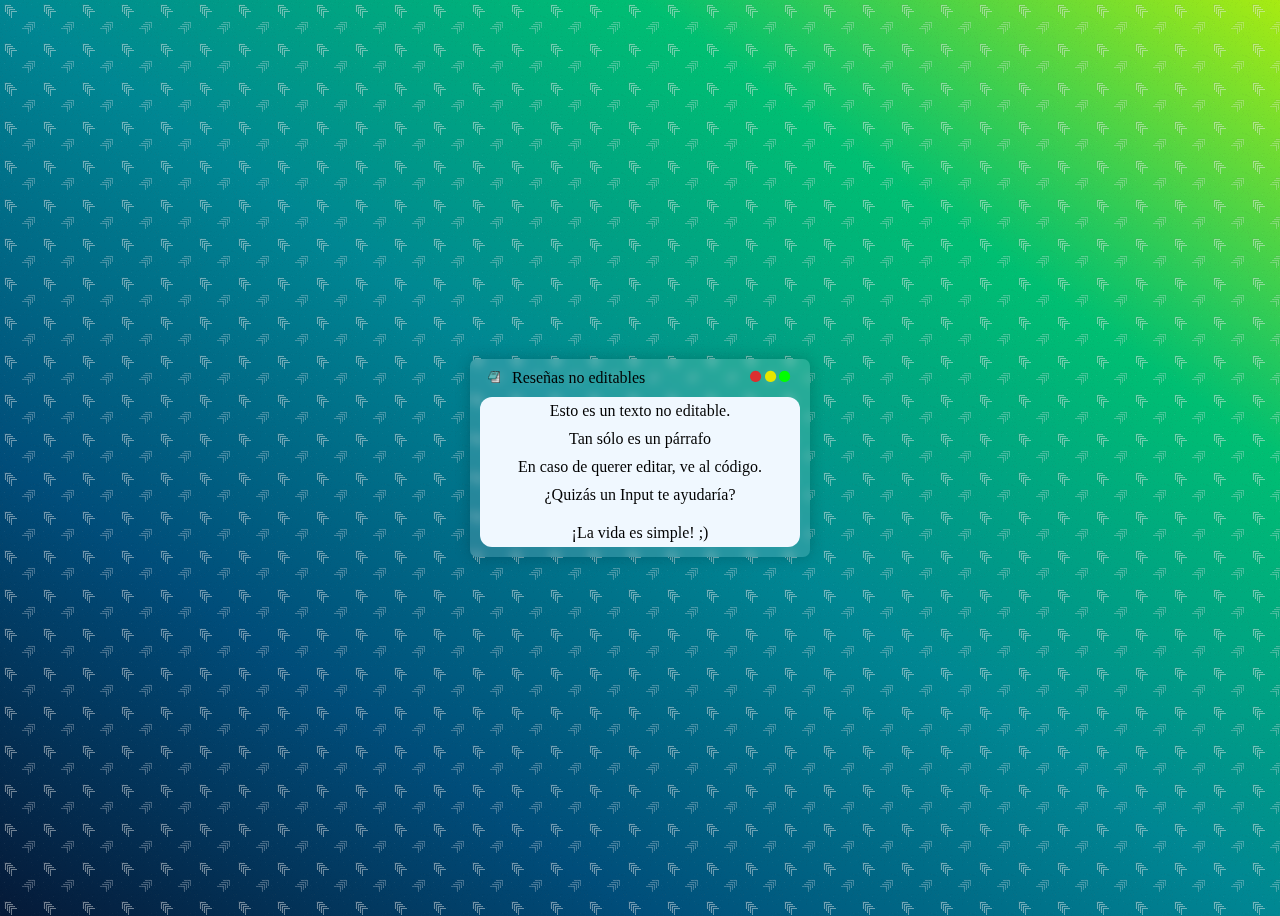
<file: index.html>
<!DOCTYPE html>
<html lang="es">
<head>
  <meta charset="UTF-8">
  <meta http-equiv="X-UA-Compatible" content="IE=edge">
  <meta name="viewport" content="width=device-width, initial-scale=1.0">
  <link rel="shortcut icon" href="bloc-icon.png" type="image/x-icon">
  <link href="https://cdnjs.cloudflare.com/ajax/libs/font-awesome/4.7.0/css/font-awesome.css" rel="stylesheet">
  <link rel="stylesheet" href="style.css">
  <title>Bloc de notas</title>
</head>
<body>
  <main>
    <section class="container">
      <article class="top-bar">
        <span>
          &nbsp;
          <img src="bloc-icon.png" alt="bloc-icon" width="12" height="12">
          &nbsp; Reseñas no editables
        </span>&nbsp;
        <span class="close-min-max-btns">
          <i onclick="document.getElementsByClassName('container')[0].style.display = 'none'"
          class="fa fa-circle text-red" aria-hidden="true"></i>
          <i onclick="document.getElementsByClassName('container')[0].style.display = 'none'"
          class="fa fa-circle text-yellow" aria-hidden="true"></i>
          <i onclick="document.getElementsByClassName('container')[0].style.display = 'none'"
          class="fa fa-circle text-green" aria-hidden="true"></i>
          </span>
      </article>
      <article class="white-bg round-borders">
        <p class="review">Esto es un texto no editable.</p>
        <p class="review">Tan sólo es un párrafo</p>
        <p class="review">En caso de querer editar, ve al código.</p>
        <p class="review">¿Quizás un Input te ayudaría?</p>
        <p class="review"></p>
        <p class="review">¡La vida es simple! ;)</p>
      </article>
    </section>
  </main>
</body>
</html>
</file>
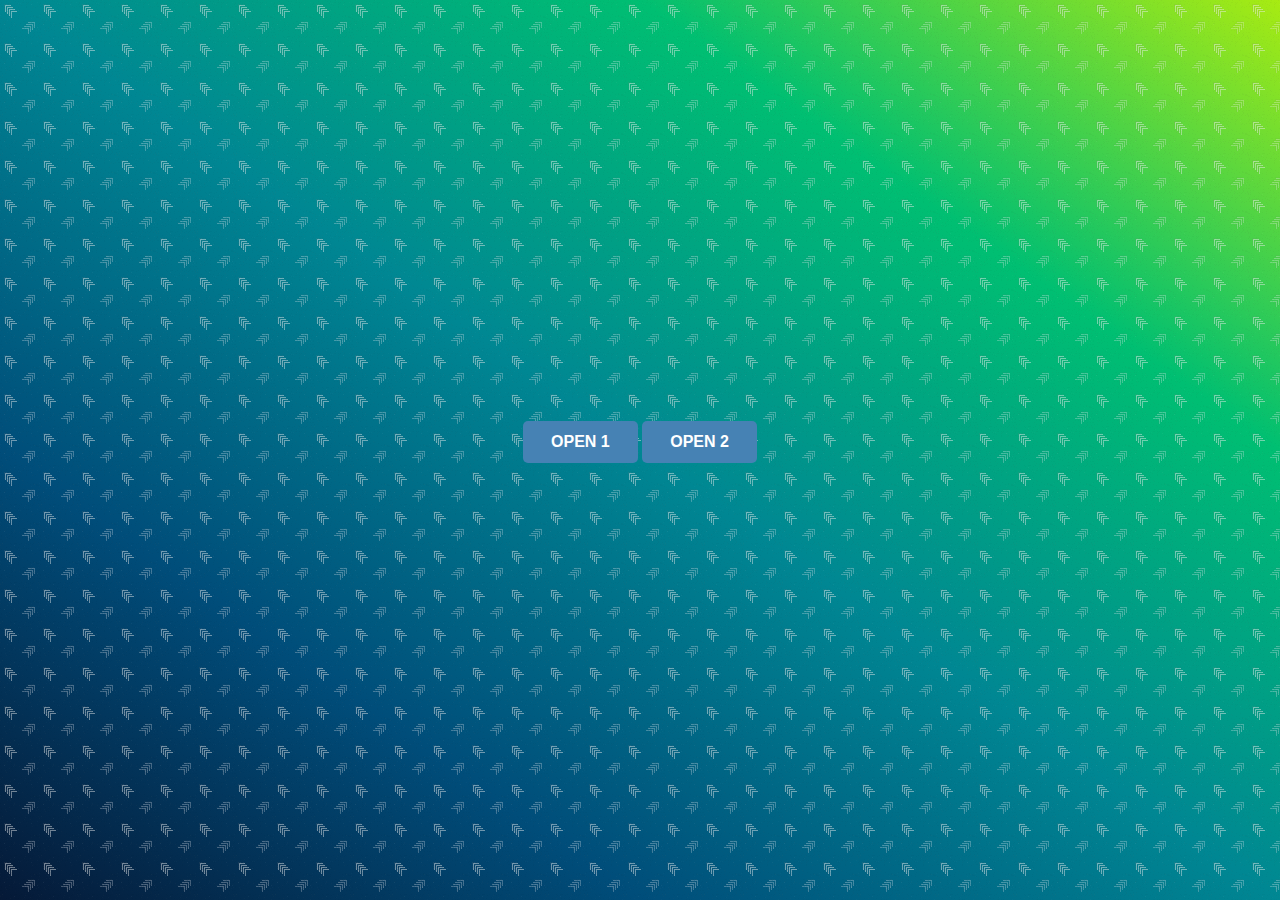
<file: modal.html>
<!DOCTYPE html>
<html lang="en">
<head>
  <meta charset="UTF-8">
  <meta http-equiv="X-UA-Compatible" content="IE=edge">
  <meta name="viewport" content="width=device-width, initial-scale=1.0">
  <title>AERO EFFECT - MODAL</title>
  <link href="https://cdnjs.cloudflare.com/ajax/libs/font-awesome/4.7.0/css/font-awesome.css" rel="stylesheet">
  <link rel="stylesheet" href="src/css/style.css">
</head>
<body>

  <div class="btn-group">
    <button type="button" class="open-modal" data-open="modal1">
      OPEN 1
    </button>
    <button type="button" class="open-modal" data-open="modal2">
      OPEN 2
    </button>
  </div>

  <div class="modal" id="modal1" data-animation="slideInOutLeft">
    <div class="modal-dialog aeroContent">
      <header class="modal-header">
        <span>
          &nbsp;
          <img src="src/img/bloc-icon.png" alt="bloc-icon" width="12" height="12">
          &nbsp; Reseñas no editables
        </span>
        <button class="close-modal" aria-label="close modal" data-close>
          <i class="fa fa-circle text-red"></i>
          <i class="fa fa-circle text-yellow" aria-hidden="true"></i>
          <i class="fa fa-circle text-green" aria-hidden="true"></i>
        </button>
      </header>
      <section class="modal-content">
        <p>Lorem ipsum dolor sit amet consectetur adipisicing elit. Quo repellendus reprehenderit accusamus totam ratione! Nesciunt, nemo dolorum recusandae ad ex nam similique dolorem ab perspiciatis qui. Facere, dignissimos. Nemo, ea.</p>
        <p>Nor again is there anyone who loves or pursues or desires to obtain pain of itself, because it is pain, but because occasionally circumstances occur in which toil and pain can procure him some great pleasure. To take a trivial example, which of us ever undertakes laborious physical exercise, except to obtain some advantage from it? But who has any right to find fault with a man who chooses to enjoy a pleasure that has no annoying consequences, or one who avoids a pain that produces no resultant pleasure</p>
        <p>Nullam vitae enim vel diam elementum tincidunt a eget metus. Curabitur finibus vestibulum rutrum. Vestibulum semper tellus vitae tortor condimentum porta. Sed id ex arcu. Vestibulum eleifend tortor non purus porta dapibus</p>
        <p>Nor again is there anyone who loves or pursues or desires to obtain pain of itself, because it is pain, but because occasionally circumstances occur in which toil and pain can procure him some great pleasure. To take a trivial example, which of us ever undertakes laborious physical exercise, except to obtain some advantage from it? But who has any right to find fault with a man who chooses to enjoy a pleasure that has no annoying consequences, or one who avoids a pain that produces no resultant pleasure</p>
      </section>
      <footer class="modal-footer">
        The footer of the first modal
      </footer>
    </div>
  </div>

  <div class="modal" id="modal2" data-animation="mixInAnimations">
    <div class="modal-dialog aeroContent">
      <header class="modal-header">
        <span>
          &nbsp;
          <img src="src/img/bloc-icon.png" alt="bloc-icon" width="12" height="12">
          &nbsp; Reseñas no editables
        </span>
        <button class="close-modal" aria-label="close modal" data-close>
          <i class="fa fa-circle text-red"></i>
          <i class="fa fa-circle text-yellow" aria-hidden="true"></i>
          <i class="fa fa-circle text-green" aria-hidden="true"></i>
        </button>
      </header>
      <section class="modal-content">
        <p>Lorem ipsum dolor sit amet consectetur adipisicing elit. Quo repellendus reprehenderit accusamus totam ratione! Nesciunt, nemo dolorum recusandae ad ex nam similique dolorem ab perspiciatis qui. Facere, dignissimos. Nemo, ea.</p>
        <p>Nor again is there anyone who loves or pursues or desires to obtain pain of itself, because it is pain, but because occasionally circumstances occur in which toil and pain can procure him some great pleasure. To take a trivial example, which of us ever undertakes laborious physical exercise, except to obtain some advantage from it? But who has any right to find fault with a man who chooses to enjoy a pleasure that has no annoying consequences, or one who avoids a pain that produces no resultant pleasure</p>
        <p>Nullam vitae enim vel diam elementum tincidunt a eget metus. Curabitur finibus vestibulum rutrum. Vestibulum semper tellus vitae tortor condimentum porta. Sed id ex arcu. Vestibulum eleifend tortor non purus porta dapibus</p>
        <p>Nor again is there anyone who loves or pursues or desires to obtain pain of itself, because it is pain, but because occasionally circumstances occur in which toil and pain can procure him some great pleasure. To take a trivial example, which of us ever undertakes laborious physical exercise, except to obtain some advantage from it? But who has any right to find fault with a man who chooses to enjoy a pleasure that has no annoying consequences, or one who avoids a pain that produces no resultant pleasure</p>
      </section>
      <footer class="modal-footer">
        The footer of the first modal
      </footer>
    </div>
  </div>

  <script src="src/js/aeroEffect.js"></script>
  <script>
    AeroEffectInit();
    AeroEffect("modal1", {
      alpha: "50%"
    });
  </script>
</body>
</html>
</file>
<file: style.css>
body {
  background-color: darkcyan;
  background-image: url("green-gobbler.png"), linear-gradient(to right top, #051937, #004d7a, #008793, #00bf72, #a8eb12);;
  display: grid;
  align-items: center;
  justify-content: center;
  height: 100vh;
}

.container {
  width: 20rem;
  box-shadow: 0 0 1rem 0 rgba(0, 0, 0, .2); 
  border-radius: 7px;
  background-color: rgba(255, 255, 255, .15);
  backdrop-filter: blur(5px);
  padding: 10px;
}

.review {
  margin: 0;
  display: grid;
  justify-content: center;
  align-content: center;
  padding: 5px;
}

.top-bar {
  display: flex;
  justify-content: space-between;
  padding-bottom: 10px;
}

.white-bg {
  background-color: aliceblue;
}

.round-borders {
  border-radius: 12px;
}

.close-min-max-btns {
  margin-right: 10px;
  font-size: small;
}

.text-green {
  color: #27C93F;
  color: #00FF00;
}

.text-yellow {
  color: #FFBD2E;
  color: #e6e600;
}

.text-red {
  color: #FF5F56;
  color: #db2f2f;
}
</file>
<file: src/css/style.css>
:root {
  --lightgray: #efefef;
  --blue: steelblue;
  --white: #fff;
  --black: rgba(0, 0, 0, 0.8);
  --bounceEasing: cubic-bezier(0.51, 0.92, 0.24, 1.15);
}

body {
  background-color: darkcyan;
  background-image: url("../img/green-gobbler.png"), linear-gradient(to right top, #051937, #004d7a, #008793, #00bf72, #a8eb12);;
  display: grid;
  align-items: center;
  justify-content: center;
  height: 100vh;
}

/* .container {
  width: 20rem;
  box-shadow: 0 0 1rem 0 rgba(0, 0, 0, .2);
  border-radius: 7px;
  background-color: rgba(255, 255, 255, .15);
  backdrop-filter: blur(5px);
  padding: 10px;
} */

.review {
  margin: 0;
  display: grid;
  justify-content: center;
  align-content: center;
  padding: 5px;
}

.top-bar {
  display: flex;
  justify-content: space-between;
  padding-bottom: 10px;
}

.white-bg {
  background-color: aliceblue;
}

.round-borders {
  border-radius: 12px;
}

.close-min-max-btns {
  margin-right: 10px;
  font-size: small;
}

.text-green {
  color: #27C93F;
  color: #00FF00;
}

.text-yellow {
  color: #FFBD2E;
  color: #e6e600;
}

.text-red {
  color: #FF5F56;
  color: #db2f2f;
}


* {
  padding: 0;
  margin: 0;
}

a {
  color: inherit;
  text-decoration: none;
}

button {
  cursor: pointer;
  background: transparent;
  border: none;
  outline: none;
  font-size: inherit;
}

body {
  display: flex;
  align-items: center;
  justify-content: center;
  height: 100vh;
  font: 16px/1.5 sans-serif;
}

.btn-group {
  text-align: center;
}

.open-modal {
  font-weight: bold;
  background: var(--blue);
  color: var(--white);
  padding: 0.75rem 1.75rem;
  margin-bottom: 1rem;
  border-radius: 5px;
}


/* MODAL
–––––––––––––––––––––––––––––––––––––––––––––––––– */
.modal {
  position: fixed;
  top: 0;
  left: 0;
  right: 0;
  bottom: 0;
  display: flex;
  align-items: center;
  justify-content: center;
  padding: 1rem;
  /* background: var(--black); */
  cursor: pointer;
  visibility: hidden;
  opacity: 0;
  transition: all 0.35s ease-in;
}

.modal.is-visible {
  visibility: visible;
  opacity: 1;
}

.modal-content {
  position: relative;
  max-width: 800px;
  max-height: 80vh;
  border-radius: 7px;
  background: var(--white);
  overflow: auto;
  cursor: default;

}

.modal-dialog > * {
  padding: 1rem;
}

/* .modal-header,
.modal-footer {
  background: var(--lightgray);
} */

.modal-header {
  display: flex;
  align-items: center;
  justify-content: space-between;
}

.modal-header .close-modal {
  font-size: 1rem;
}

.modal p + p {
  margin-top: 1rem;
}


/* ANIMATIONS
–––––––––––––––––––––––––––––––––––––––––––––––––– */
[data-animation] .modal-dialog {
  opacity: 0;
  transition: all 0.5s var(--bounceEasing);
}

[data-animation].is-visible .modal-dialog {
  opacity: 1;
  transition-delay: 0.2s;
}

[data-animation="slideInOutDown"] .modal-dialog {
  transform: translateY(100%);
}

[data-animation="slideInOutTop"] .modal-dialog {
  transform: translateY(-100%);
}

[data-animation="slideInOutLeft"] .modal-dialog {
  transform: translateX(-100%);
}

[data-animation="slideInOutRight"] .modal-dialog {
  transform: translateX(100%);
}

[data-animation="zoomInOut"] .modal-dialog {
  transform: scale(0.2);
}

[data-animation="rotateInOutDown"] .modal-dialog {
  transform-origin: top left;
  transform: rotate(-1turn);
}

[data-animation="mixInAnimations"].is-visible .modal-dialog {
  animation: mixInAnimations 2s 0.2s linear forwards;
}

[data-animation="slideInOutDown"].is-visible .modal-dialog,
[data-animation="slideInOutTop"].is-visible .modal-dialog,
[data-animation="slideInOutLeft"].is-visible .modal-dialog,
[data-animation="slideInOutRight"].is-visible .modal-dialog,
[data-animation="zoomInOut"].is-visible .modal-dialog,
[data-animation="rotateInOutDown"].is-visible .modal-dialog {
  transform: none;
}

@keyframes mixInAnimations {
  0% { transform: translateX(-100%); }
  10% { transform: translateX(0); }
  20% { transform: rotate(20deg); }
  30% { transform: rotate(-20deg); }
  40% { transform: rotate(15deg); }
  50% { transform: rotate(-15deg); }
  60% { transform: rotate(10deg); }
  70% { transform: rotate(-10deg); }
  80% { transform: rotate(5deg); }
  90% { transform: rotate(-5deg); }
  100% { transform: rotate(0deg); }
}



.aeroContent {
  /* width: 20rem; */
  box-shadow: 0 0 1rem 0 rgba(0, 0, 0, .2);
  border-radius: 7px;
  background-color: rgba(255, 255, 255, .15);
  backdrop-filter: blur(5px);
  padding: 10px;
}
</file>
